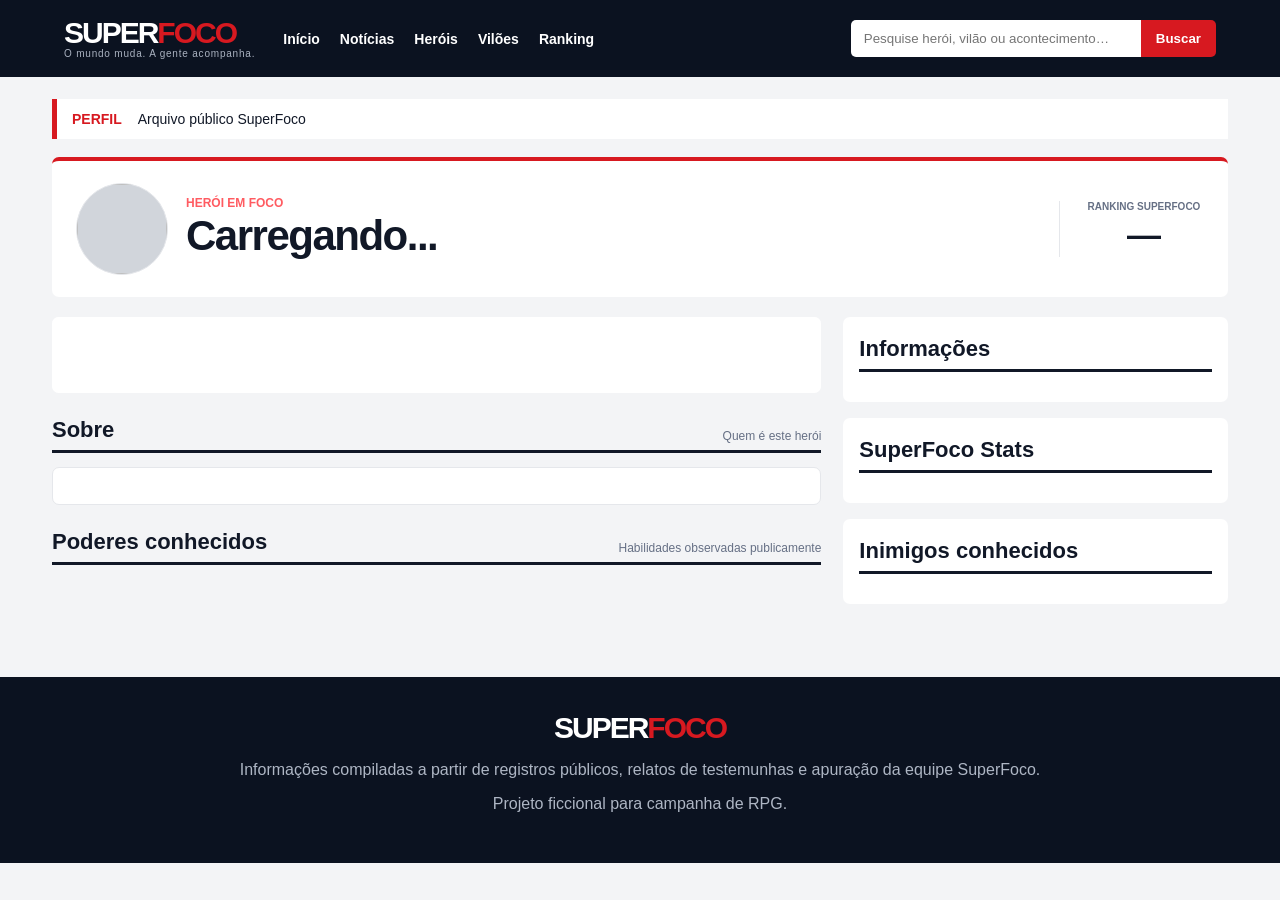
<file: heroi.html>
<!doctype html>
<html lang="pt-BR">
<head>
  <meta charset="utf-8">
  <meta name="viewport" content="width=device-width,initial-scale=1">
  <title>Herói | SuperFoco</title>
  <link rel="stylesheet" href="css/style.css">
  <link rel="stylesheet" href="css/heroi.css">
</head>
<body>

<header class="top">
   <div class="brand">
    <a href="index.html" class="logo">SUPER<span>FOCO</span></a>
    <small>O mundo muda. A gente acompanha.</small>
</div>
    <nav>
      <a href="index.html">Início</a>
      <a href="noticias.html">Notícias</a>
      <a href="herois.html">Heróis</a>
      <a href="viloes.html">Vilões</a>
      <a href="ranking.html">Ranking</a>
    </nav>
      <form id="searchForm" class="search"><input id="searchInput" placeholder="Pesquise herói, vilão ou acontecimento…"><button>Buscar</button></form>
</header>

<div id="searchResults" class="search-results hidden"></div>

<main id="perfil">
  <section class="profile-breaking">
    <b>PERFIL</b>
    <span>Arquivo público SuperFoco</span>
  </section>

  <section class="profile-heading">
    <div class="profile-identity">
      <img id="icone" class="profile-icon" alt="">
      <div>
        <span class="kicker">HERÓI EM FOCO</span>
        <h1 id="nome">Carregando...</h1>
        <div id="meta" class="profile-meta"></div>
      </div>
    </div>

    <div class="profile-rank">
      <span>RANKING SUPERFOCO</span>
      <strong id="rank">—</strong>
      <b id="variacao"></b>
    </div>
  </section>

  <div class="profile-grid">
    <div class="profile-main">
      <section class="profile-image-block">
        <img id="foto" class="profile-photo" alt="">
        <div id="galeria" class="profile-gallery"></div>
      </section>

      <section>
        <div class="section-title">
          <h2>Sobre</h2>
          <span>Quem é este herói</span>
        </div>
        <div class="article-box">
          <p id="sobre"></p>
        </div>
      </section>

      <section>
        <div class="section-title">
          <h2>Poderes conhecidos</h2>
          <span>Habilidades observadas publicamente</span>
        </div>
        <div id="poderes" class="power-list"></div>
      </section>
    </div>

    <aside class="profile-sidebar">
      <section class="panel profile-panel">
        <div class="section-title">
          <h2>Informações</h2>
        </div>
        <dl id="info" class="profile-info"></dl>
      </section>

      <section class="panel profile-panel">
        <div class="section-title">
          <h2>SuperFoco Stats</h2>
        </div>
        <div id="stats" class="profile-stats"></div>
      </section>

      <section class="panel profile-panel">
        <div class="section-title">
          <h2>Inimigos conhecidos</h2>
        </div>
        <div id="inimigos" class="enemy-list"></div>
      </section>
    </aside>
  </div>

  <section>
    <div class="section-title">
      <h2>Histórico público</h2>
      <span>Registros e acontecimentos conhecidos</span>
    </div>
    <div id="historico" class="timeline"></div>
  </section>

  <section>
    <div class="section-title">
      <h2>Últimas notícias sobre <span id="nome-noticias">o herói</span></h2>
      <span>Arquivo da redação</span>
    </div>
    <div id="noticias" class="profile-news"></div>
  </section>

  <section>
    <div class="section-title">
      <h2>A comunidade está falando</h2>
      <span>Comentários recentes</span>
    </div>
    <div id="comentarios" class="comment-grid"></div>
  </section>

  <section id="erro" class="profile-error hidden">
    <h2>Herói não encontrado</h2>
    <p>Confira o endereço ou volte para a página inicial do SuperFoco.</p>
    <a class="more" href="index.html">Voltar para a Home →</a>
  </section>
</main>

<footer>
  <div class="logo">SUPER<span>FOCO</span></div>
  <p>Informações compiladas a partir de registros públicos, relatos de testemunhas e apuração da equipe SuperFoco.</p>
  <p>Projeto ficcional para campanha de RPG.</p>
</footer>

<script src="data/herois.js"></script>
<script src="data/viloes.js"></script>
<script src="data/noticias.js"></script>
<script src="js/heroi.js"></script>
</body>
</html>
</file>
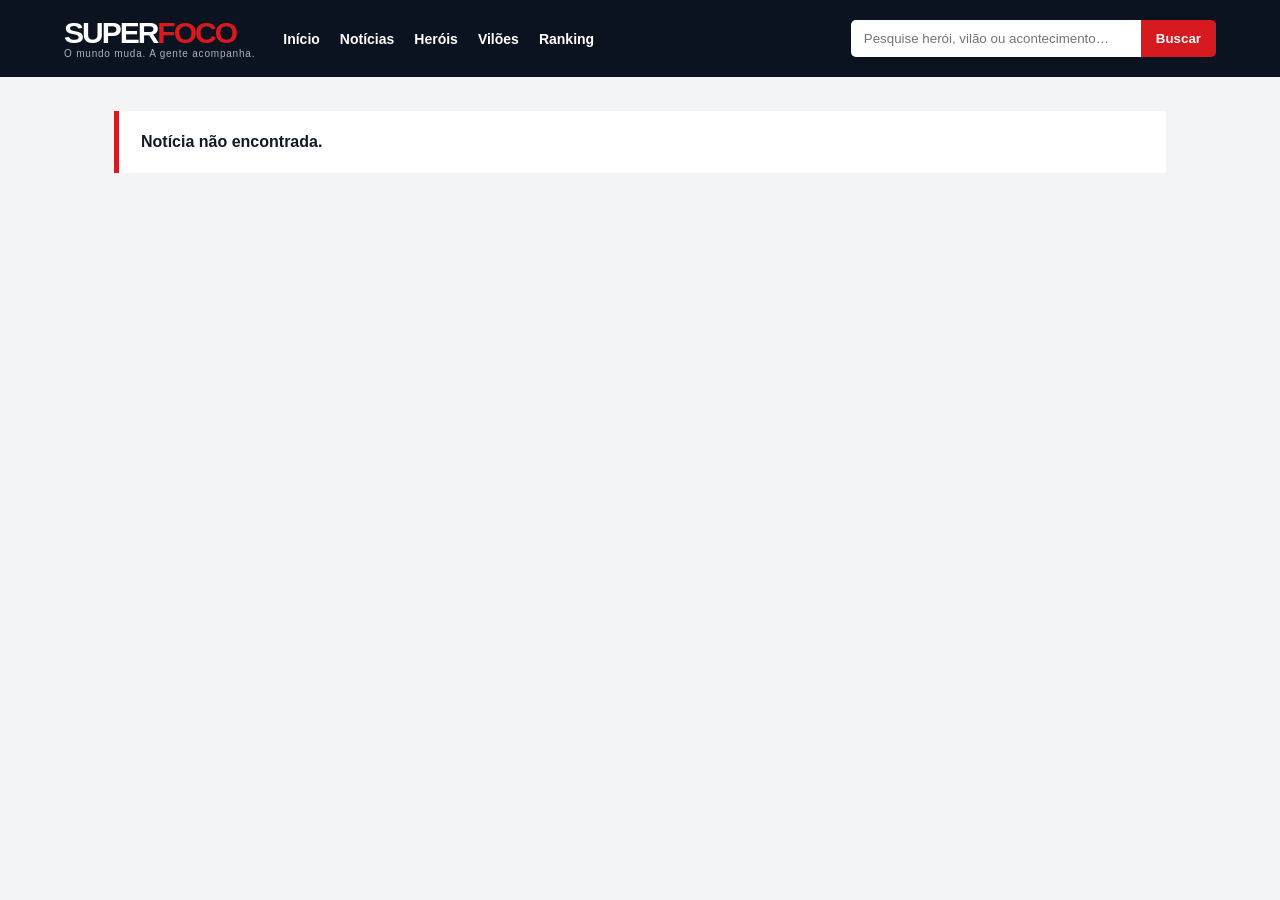
<file: noticia.html>
<!DOCTYPE html>
<html lang="pt-BR">
<head>
  <meta charset="UTF-8">
  <meta name="viewport" content="width=device-width, initial-scale=1.0">
  <title>Notícia | SuperFoco</title>
  <link rel="stylesheet" href="css/style.css">
  <link rel="stylesheet" href="css/noticia.css">
</head>
<body>
<header class="top">
   <div class="brand">
    <a href="index.html" class="logo">SUPER<span>FOCO</span></a>
    <small>O mundo muda. A gente acompanha.</small>
</div>
    <nav>
      <a href="index.html">Início</a>
      <a href="noticias.html">Notícias</a>
      <a href="herois.html">Heróis</a>
      <a href="viloes.html">Vilões</a>
      <a href="ranking.html">Ranking</a>
    </nav>
    <form id="searchForm" class="search">
      <input id="searchInput" placeholder="Pesquise herói, vilão ou acontecimento…">
      <button>Buscar</button>
    </form>
</header>

<div id="searchResults" class="search-results hidden"></div>

  <main class="news-page">
    <div id="erro" class="news-error" hidden>Notícia não encontrada.</div>

    <article id="materia" hidden>
      <div class="news-kicker" id="categoria"></div>
      <h1 id="titulo"></h1>
      <p class="news-subtitle" id="subtitulo"></p>
      <div class="news-meta"><span id="autor"></span><span id="data"></span></div>

      <figure class="news-cover" id="capaWrap" hidden>
        <img id="capa" alt="">
        <figcaption id="capaLegenda"></figcaption>
      </figure>

      <div class="news-layout">
        <div class="news-body" id="conteudo"></div>
        <aside class="news-related" id="relacionadosWrap" hidden>
          <h2>Relacionados</h2>
          <div id="relacionados"></div>
        </aside>
      </div>
    </article>
  </main>

  <script src="data/herois.js"></script>
  <script src="data/viloes.js"></script>
  <script src="data/grupos.js"></script>
  <script src="data/noticias.js"></script>
  <script src="js/noticia.js"></script>
</body>
</html>
</file>
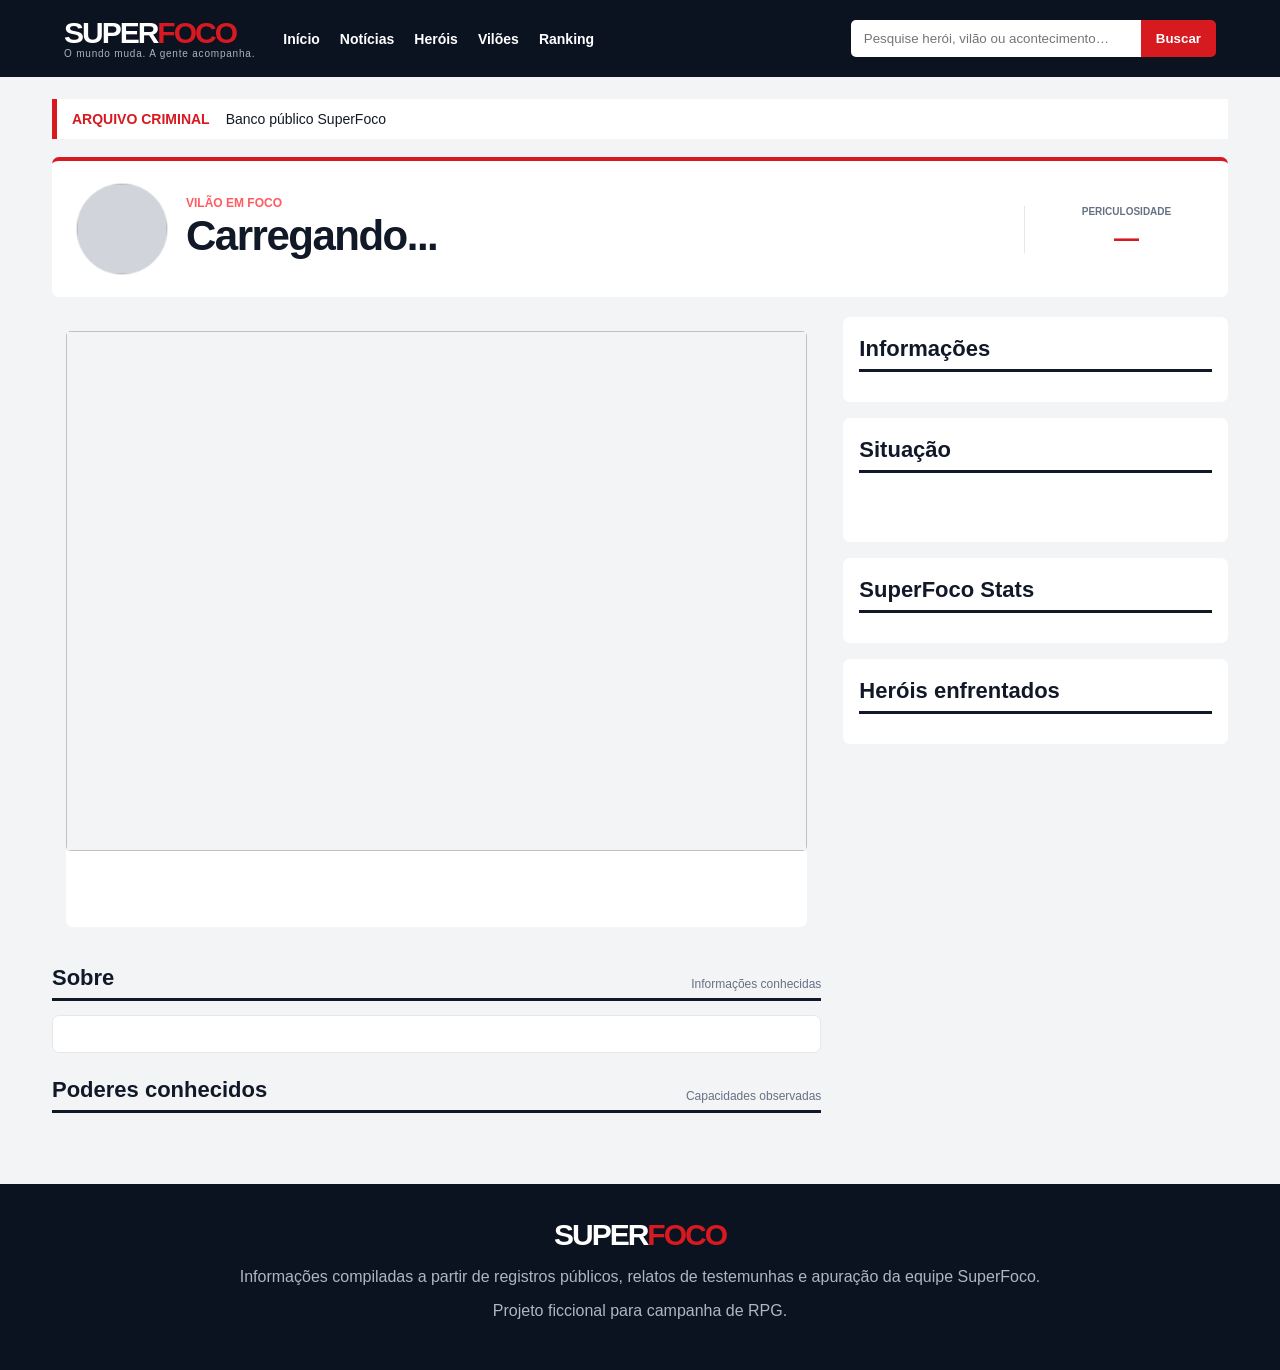
<file: vilao.html>
<!doctype html>
<html lang="pt-BR">

<head>

  <meta charset="utf-8">

  <meta
    name="viewport"
    content="width=device-width,initial-scale=1"
  >

  <title>Vilão | SuperFoco</title>

  <link
    rel="stylesheet"
    href="css/style.css"
  >

  <link
    rel="stylesheet"
    href="css/vilao.css"
  >

</head>


<body>


<header class="top">

  <div class="brand">

    <a
      href="index.html"
      class="logo"
    >
      SUPER<span>FOCO</span>
    </a>

    <small>
      O mundo muda. A gente acompanha.
    </small>

  </div>


  <nav>

    <a href="index.html">
      Início
    </a>

    <a href="noticias.html">
      Notícias
    </a>

    <a href="herois.html">
      Heróis
    </a>

    <a href="index.html#procurados">
      Vilões
    </a>

    <a href="ranking.html">
      Ranking
    </a>

  </nav>


  <form
    id="searchForm"
    class="search"
  >

    <input
      id="searchInput"
      placeholder="Pesquise herói, vilão ou acontecimento…"
    >

    <button>
      Buscar
    </button>

  </form>

</header>


<main id="perfil">


  <!-- IDENTIFICAÇÃO -->

  <section class="profile-breaking">

    <b>ARQUIVO CRIMINAL</b>

    <span>
      Banco público SuperFoco
    </span>

  </section>


  <!-- CABEÇALHO -->

  <section class="profile-heading">


    <div class="profile-identity">

      <img
        id="icone"
        class="profile-icon"
        alt=""
      >


      <div>

        <span class="kicker">
          VILÃO EM FOCO
        </span>

        <h1 id="nome">
          Carregando...
        </h1>

        <div
          id="meta"
          class="profile-meta"
        ></div>

      </div>

    </div>


    <!-- PERICULOSIDADE -->

    <div class="threat-box">

      <span>
        PERICULOSIDADE
      </span>

      <strong id="ameaca">
        —
      </strong>

    </div>


  </section>


  <div class="profile-grid">


    <!-- CONTEÚDO PRINCIPAL -->

    <div class="profile-main">


      <!-- FOTO -->

      <section class="profile-image-block">

        <img
          id="foto"
          class="profile-photo"
          alt=""
        >

        <div
          id="galeria"
          class="profile-gallery"
        ></div>

      </section>


      <!-- SOBRE -->

      <section>

        <div class="section-title">

          <h2>Sobre</h2>

          <span>
            Informações conhecidas
          </span>

        </div>


        <div class="article-box">

          <p id="sobre"></p>

        </div>

      </section>


      <!-- PODERES -->

      <section>

        <div class="section-title">

          <h2>
            Poderes conhecidos
          </h2>

          <span>
            Capacidades observadas
          </span>

        </div>


        <div
          id="poderes"
          class="power-list"
        ></div>

      </section>





    </div>


    <!-- SIDEBAR -->

    <aside class="profile-sidebar">


      <section class="panel profile-panel">

        <div class="section-title">

          <h2>
            Informações
          </h2>

        </div>


        <dl
          id="info"
          class="profile-info"
        ></dl>

      </section>


      <!-- SITUAÇÃO -->

      <section class="panel profile-panel">

        <div class="section-title">

          <h2>
            Situação
          </h2>

        </div>


        <div
          id="situacao"
          class="villain-status"
        ></div>

      </section>


      <!-- ESTATÍSTICAS -->

      <section class="panel profile-panel">

        <div class="section-title">

          <h2>
            SuperFoco Stats
          </h2>

        </div>


        <div
          id="stats"
          class="profile-stats"
        ></div>

      </section>


      <!-- HERÓIS -->

      <section class="panel profile-panel">

        <div class="section-title">

          <h2>
            Heróis enfrentados
          </h2>

        </div>


        <div
          id="inimigos"
          class="enemy-list"
        ></div>

      </section>


    </aside>

  </div>


  <!-- HISTÓRICO -->

  <section>

    <div class="section-title">

      <h2>
        Histórico criminal
      </h2>

      <span>
        Notícias vinculadas ao vilão
      </span>

    </div>


    <div
      id="historico"
      class="timeline"
    ></div>

  </section>





  <!-- COMENTÁRIOS -->

  <section>

    <div class="section-title">

      <h2>
        A comunidade está falando
      </h2>

      <span>
        Comentários recentes
      </span>

    </div>


    <div
      id="comentarios"
      class="comment-grid"
    ></div>

  </section>


  <!-- ERRO -->

  <section
    id="erro"
    class="profile-error hidden"
  >

    <h2>
      Vilão não encontrado
    </h2>

    <p>
      Confira o endereço ou volte para a página inicial do SuperFoco.
    </p>

    <a
      class="more"
      href="index.html"
    >
      Voltar para a Home →
    </a>

  </section>


</main>


<footer>

  <div class="logo">
    SUPER<span>FOCO</span>
  </div>

  <p>
    Informações compiladas a partir de registros públicos,
    relatos de testemunhas e apuração da equipe SuperFoco.
  </p>

  <p>
    Projeto ficcional para campanha de RPG.
  </p>

</footer>


<script src="data/herois.js"></script>
<script src="data/viloes.js"></script>
<script src="data/noticias.js"></script>

<script src="js/viloes-modelo.js"></script>
<script src="js/vilao.js"></script>


</body>
</html>
</file>
<file: css/style.css>
:root{--bg:#f3f4f6;--paper:#fff;--ink:#111827;--muted:#667085;--red:#d71920;--dark:#0b1220;--line:#e5e7eb;--gold:#f4b400}*{box-sizing:border-box}body{margin:0;background:var(--bg);color:var(--ink);font-family:Arial,Helvetica,sans-serif}

.top{
  background:var(--dark);color:white;padding:18px max(5vw,20px);display:grid;grid-template-columns:auto 1fr auto;gap:28px;align-items:center;position:sticky;top:0;z-index:10}.brand{display:flex;flex-direction:column}.logo{font-weight:900;letter-spacing:-2px;font-size:30px}.logo span{color:var(--red)}.brand small{color:#aab2c0;font-size:10px;letter-spacing:.8px}.top nav{display:flex;gap:20px}.top a{color:white;text-decoration:none;font-weight:700;font-size:14px}.search{display:flex}.search input{width:290px;border:0;padding:11px 13px;border-radius:5px 0 0 5px}.search button{border:0;background:var(--red);color:white;font-weight:800;padding:0 15px;border-radius:0 5px 5px 0}.search-results{position:fixed;right:5vw;top:78px;width:min(440px,90vw);background:white;z-index:20;box-shadow:0 12px 40px #0003;border-radius:7px;padding:10px}.search-results a{display:block;color:var(--ink);text-decoration:none;padding:12px;border-bottom:1px solid var(--line)}.hidden{display:none}main{max-width:1220px;margin:auto;padding:22px}.breaking{background:white;border-left:5px solid var(--red);padding:12px 15px;display:flex;gap:16px;margin-bottom:18px;font-size:14px}.breaking b{color:var(--red)}.hero-grid{display:grid;grid-template-columns:2fr 1fr;gap:16px}.lead{min-height:460px;border-radius:8px;overflow:hidden;position:relative;background:#1f2937 center/cover}

  .lead:after,.story-card:after{content:"";position:absolute;inset:0;background:linear-gradient(transparent 25%,#05080dd9)}.story-copy{position:absolute;z-index:2;left:24px;right:24px;bottom:22px;color:white}.kicker{color:#ff5b61;font-size:12px;font-weight:900;text-transform:uppercase}.story-copy h1{font-size:38px;line-height:1;margin:8px 0}.story-copy p{margin:0;color:#e5e7eb}.secondary{display:grid;gap:12px}.story-card{min-height:145px;position:relative;border-radius:8px;overflow:hidden;background:#374151 center/cover}.story-card .story-copy{left:16px;bottom:14px}.story-card h3{margin:5px 0 0;font-size:18px}.trends{display:flex;align-items:center;gap:18px;background:var(--dark);color:white;margin:20px 0;padding:13px 16px;border-radius:5px}.trends b{color:#ff5b61}.trends div{display:flex;gap:16px;flex-wrap:wrap}.trend{color:#d6dbe4}.content-grid{display:grid;grid-template-columns:minmax(0,2fr) minmax(280px,1fr);gap:22px}.section-title{display:flex;align-items:end;justify-content:space-between;border-bottom:3px solid var(--ink);margin:24px 0 14px;padding-bottom:7px}.section-title h2{margin:0;font-size:22px}.section-title span{color:var(--muted);font-size:12px}.cards{display:grid;grid-template-columns:repeat(3,1fr);gap:14px}.person{background:white;border:1px solid var(--line);border-radius:7px;overflow:hidden}.person .photo{height:190px;background:#d1d5db center/cover}.person .info{padding:13px}.person h3{margin:0 0 6px}.badge{display:inline-block;background:#eef0f4;border-radius:99px;padding:4px 8px;font-size:11px;font-weight:800}.rank-badge{color:var(--red);font-weight:900}.latest{background:white;border-radius:7px}.news-row{display:grid;grid-template-columns:135px 1fr;gap:14px;padding:13px;border-bottom:1px solid var(--line)}.thumb{height:85px;background:#d1d5db center/cover;border-radius:5px}.news-row h3{margin:5px 0;font-size:17px}.news-row p{color:var(--muted);margin:0;font-size:13px}.panel{background:white;border-radius:7px;padding:0 16px 16px;margin-bottom:16px}.ranking{padding-left:32px}.ranking li{padding:11px 4px;border-bottom:1px solid var(--line);font-weight:800}.movement{float:right;font-size:12px}.up{color:#16803b}.down{color:var(--red)}.more{display:block;margin-top:13px;color:var(--red);font-weight:800;text-decoration:none}.mini-person{display:grid;grid-template-columns:54px 1fr auto;gap:10px;align-items:center;padding:9px 0;border-bottom:1px solid var(--line)}.mini-photo{width:54px;height:54px;border-radius:50%;background:#ddd center/cover}.danger{font-size:11px;color:var(--red);font-weight:900}.numbers{margin:28px 0;background:var(--dark);color:white;display:grid;grid-template-columns:repeat(4,1fr);text-align:center;border-radius:8px;overflow:hidden}.numbers div{padding:28px;border-right:1px solid #273044}.numbers strong{font-size:32px;display:block}.numbers span{font-size:12px;color:#aeb6c4}.comment-grid{display:grid;grid-template-columns:repeat(3,1fr);gap:14px}.comment-grid blockquote{margin:0;background:white;padding:18px;border-radius:7px;border-top:3px solid var(--red)}.comment-grid b{display:block;margin-bottom:8px}footer{margin-top:35px;background:var(--dark);color:#aeb6c4;text-align:center;padding:34px}footer .logo{color:white}@media(max-width:900px){.top{grid-template-columns:1fr}.top nav{overflow:auto}.search input{width:100%}.hero-grid,.content-grid{grid-template-columns:1fr}.secondary{grid-template-columns:repeat(3,1fr)}.cards,.comment-grid{grid-template-columns:1fr 1fr}.numbers{grid-template-columns:1fr 1fr}}@media(max-width:600px){main{padding:12px}.secondary,.cards,.comment-grid{grid-template-columns:1fr}.story-copy h1{font-size:29px}.lead{min-height:390px}.numbers{grid-template-columns:1fr 1fr}.numbers div{padding:18px}.top{position:static}.search-results{top:20px}.news-row{grid-template-columns:100px 1fr}}

.top a.logo {
    font-size: 30px;
    font-weight: 900;
    letter-spacing: -2px;
    line-height: 1;
    color: white;
    text-decoration: none;
}
/* ===== Pesquisa SuperFoco ===== */
.search-result-item{
  display:grid !important;
  grid-template-columns:44px 1fr auto;
  gap:11px;
  align-items:center;
}
.search-result-icon{
  width:44px;
  height:44px;
  border-radius:50%;
  object-fit:cover;
  background:#e5e7eb;
  border:1px solid var(--line);
}
.search-result-copy b{
  display:block;
  margin-bottom:3px;
}
.search-result-copy small{
  color:var(--muted);
  font-size:11px;
  font-weight:700;
}
.search-result-arrow{
  color:var(--red);
  font-size:18px;
  font-weight:900;
}
.search-empty{
  display:block;
  color:var(--muted);
  padding:13px;
  font-size:13px;
}
.person-link{
  display:block;
  color:inherit;
  text-decoration:none;
}
.person-link:hover h3{
  color:var(--red);
}
.person-link:focus-visible,
.search-results a:focus-visible{
  outline:3px solid var(--red);
  outline-offset:-3px;
}

/* ===== Links dos Procurados ===== */

.wanted-link{
  display:block;
  color:inherit;
  text-decoration:none;
  border-radius:5px;
}

.wanted-link:hover{
  background:#f3f4f6;
}

.wanted-link:hover .mini-person strong{
  color:var(--red);
}

.wanted-link .mini-person{
  cursor:pointer;
  transition:background .15s ease;
}

.wanted-link:focus-visible{
  outline:3px solid var(--red);
  outline-offset:2px;
}
</file>
<file: css/heroi.css>
.brand-link{text-decoration:none;color:white}

.profile-breaking{
  background:var(--paper);
  border-left:5px solid var(--red);
  padding:12px 15px;
  display:flex;
  gap:16px;
  margin-bottom:18px;
  font-size:14px
}
.profile-breaking b{color:var(--red)}

.profile-heading{
  background:var(--paper);
  border-radius:7px;
  padding:22px 24px;
  display:flex;
  justify-content:space-between;
  align-items:center;
  gap:24px;
  border-top:4px solid var(--red);
  margin-bottom:20px
}
.profile-identity{display:flex;align-items:center;gap:18px;min-width:0}
.profile-icon{
  width:92px;height:92px;border-radius:50%;object-fit:cover;
  background:#d1d5db;border:1px solid var(--line);flex:0 0 auto
}
.profile-heading h1{
  margin:4px 0 8px;
  font-size:42px;
  line-height:1;
  letter-spacing:-1.5px
}
.profile-meta{display:flex;gap:8px;flex-wrap:wrap}
.profile-meta .pill{
  display:inline-block;background:#eef0f4;border-radius:99px;
  padding:5px 9px;font-size:11px;font-weight:800
}
.profile-rank{
  min-width:145px;text-align:center;border-left:1px solid var(--line);
  padding-left:24px
}
.profile-rank span{display:block;color:var(--muted);font-size:10px;font-weight:800}
.profile-rank strong{display:block;font-size:34px;line-height:1.1;margin:4px 0}
.profile-rank b{font-size:12px;color:#16803b}

.profile-grid{
  display:grid;
  grid-template-columns:minmax(0,2fr) minmax(290px,1fr);
  gap:22px
}
.profile-image-block{
  background:var(--paper);
  border:none;
  border-radius:7px;
  padding:0px;
  overflow:hidden;
}
.profile-photo{
  width:100%;
  height:auto;
  max-height:520px;
  object-fit:contain;
  display:block;
  background:var(--bg);
  border-radius:5px
}

.profile-gallery{
  display:flex;
  align-items:center;
  gap:10px;

  overflow-x:auto;

  margin-top:0;
  padding:4px 10px;

  min-height:76px;

  background:var(--paper);

  border-radius:0 0 7px 7px;
}

.profile-gallery img{
  width:76px;height:76px;object-fit:cover;
  background:#eef0f4;border:2px solid transparent;
  border-radius:5px;cursor:pointer
}
.profile-gallery img:hover{border-color:var(--red)}

.article-box{
  background:var(--paper);
  border-radius:7px;
  border:1px solid var(--line);
  padding:18px
}
.article-box p{margin:0;line-height:1.65;color:#374151}

.power-list{display:flex;gap:9px;flex-wrap:wrap}
.power-list .tag{
  background:var(--dark);color:white;border-radius:5px;
  padding:9px 12px;font-size:12px;font-weight:800
}

.profile-panel{padding-top:1px}
.profile-panel .section-title{margin-top:18px}
.profile-info{
  display:grid;grid-template-columns:1fr 1fr;
  gap:0;margin:0
}
.profile-info dt,.profile-info dd{
  padding:10px 0;border-bottom:1px solid var(--line);font-size:13px
}
.profile-info dt{font-weight:800}
.profile-info dd{margin:0;text-align:right;color:#374151}

.profile-stats{display:grid;grid-template-columns:1fr 1fr;gap:9px}
.profile-stats .stat{
  background:#f3f4f6;border-radius:5px;padding:12px
}
.profile-stats .stat strong{
  display:block;font-size:20px;color:var(--ink)
}
.profile-stats .stat{font-size:11px;color:var(--muted)}

.enemy-list .inimigo{
  border-bottom:1px solid var(--line);
  padding:11px 2px;font-weight:800
}
.enemy-list .inimigo:last-child{border-bottom:0}
.enemy-list a{text-decoration:none;color:var(--ink)}
.enemy-list a:hover{color:var(--red)}

.timeline{
  background:var(--paper);
  border-radius:7px;
  border:1px solid var(--line);
  padding:4px 18px
}
.timeline .evento{
  position:relative;
  padding:17px 10px 17px 24px;
  border-bottom:1px solid var(--line)
}
.timeline .evento:last-child{border-bottom:0}
.timeline .evento:before{
  content:"";position:absolute;left:2px;top:22px;
  width:9px;height:9px;border-radius:50%;background:var(--red)
}
.timeline .evento strong{
  display:block;color:var(--red);font-size:12px;margin-bottom:4px
}

.profile-news{
  background:var(--paper);
  border-radius:7px;
  overflow:hidden
}
.profile-news .noticia{
  padding:16px 18px;border-bottom:1px solid var(--line)
}
.profile-news .noticia:last-child{border-bottom:0}
.profile-news .noticia a{
  color:var(--ink);text-decoration:none;font-size:17px
}
.profile-news .noticia a:hover{color:var(--red)}
.profile-news .noticia p{
  margin:6px 0 0;color:var(--muted);font-size:13px
}

/* =========================
   COMENTÁRIOS
   ========================= */

#comentarios.comment-grid .comentario{
  margin:0;
  background:white;
  padding:18px;
  border-radius:7px;
  border-top:3px solid var(--red);
  line-height:1.45;
}

.comment-header{
  display:flex;
  align-items:center;
  justify-content:space-between;
  gap:12px;
  margin-bottom:8px;
}

#comentarios.comment-grid .comment-header strong{
  margin:0;
  display:block;
}

.comment-stars{
  color:#e5a000;
  font-size:16px;
  letter-spacing:1px;
  white-space:nowrap;
}

.comment-text{
  margin:0;
  color:#374151;
}


/* =========================
   RESPOSTAS
   ========================= */

.comment-replies{
  margin-top:16px;
  padding-left:18px;
  border-left:3px solid #e5e7eb;
}

.comment-reply{
  padding:10px 0;
  border-bottom:1px solid #eef0f4;
}

.comment-reply:last-child{
  border-bottom:0;
  padding-bottom:0;
}

.comment-reply strong{
  display:block;
  font-size:13px;
  margin-bottom:4px;
}

.comment-reply p{
  margin:0;
  color:#4b5563;
  font-size:13px;
  line-height:1.5;
}

.profile-error{
  background:var(--paper);padding:24px;border-radius:7px;
  border-top:4px solid var(--red)
}

@media(max-width:900px){
  .profile-grid{grid-template-columns:1fr}
  .profile-photo{height:460px}
}
@media(max-width:600px){
  .profile-heading{align-items:flex-start;padding:17px;flex-wrap:wrap}
  .profile-icon{width:70px;height:70px}
  .profile-heading h1{font-size:32px}
  .profile-rank{
    width:100%;border-left:0;border-top:1px solid var(--line);
    padding:14px 0 0;display:flex;align-items:center;justify-content:space-between
  }
  .profile-rank span,.profile-rank strong,.profile-rank b{display:inline}
  .profile-rank strong{font-size:25px}
  .profile-photo{height:390px}
  .profile-info{grid-template-columns:1fr}
  .profile-info dd{text-align:left;padding-top:0}
}
</file>
<file: css/noticia.css>
.news-page{max-width:1100px;margin:0 auto;padding:34px 24px 70px}.news-kicker{color:var(--red,#d71920);font-weight:800;text-transform:uppercase;font-size:.82rem;letter-spacing:.06em;margin-bottom:10px}.news-page h1{font-size:clamp(2rem,5vw,4rem);line-height:1.02;margin:0 0 14px;color:var(--ink,#111827);max-width:980px}.news-subtitle{font-size:1.18rem;line-height:1.55;color:var(--muted,#667085);max-width:850px;margin:0 0 16px}.news-meta{display:flex;gap:16px;flex-wrap:wrap;border-bottom:3px solid var(--dark,#0b1220);padding-bottom:16px;margin-bottom:24px;font-size:.9rem;color:var(--muted,#667085)}.news-cover{margin:0 0 30px}.news-cover img{display:block;width:100%;max-height:610px;object-fit:cover;background:#e5e7eb}.news-cover figcaption,.inline-image figcaption{font-size:.82rem;color:var(--muted,#667085);margin-top:7px}.news-layout{display:grid;grid-template-columns:minmax(0,1fr) 260px;gap:42px}.news-body{font-size:1.08rem;line-height:1.75;color:var(--ink,#111827)}.news-body p{margin:0 0 1.35em}.inline-image{margin:28px 0}.inline-image img{display:block;width:100%;max-height:620px;object-fit:cover}.news-quote{font-size:1.35rem;font-weight:700;border-left:5px solid var(--red,#d71920);padding:10px 0 10px 20px;margin:30px 0}.news-quote cite{display:block;font-size:.8rem;font-weight:500;color:var(--muted,#667085);margin-top:8px;font-style:normal}.news-subheading{font-size:1.5rem;margin:32px 0 12px}.news-related{border-top:5px solid var(--dark,#0b1220);padding-top:12px;align-self:start}.news-related h2{font-size:1.1rem;margin:0 0 12px}.related-item{display:flex;align-items:center;gap:10px;padding:10px 0;border-bottom:1px solid #e5e7eb;color:inherit;text-decoration:none}.related-item img{width:46px;height:46px;border-radius:50%;object-fit:cover;background:#e5e7eb}.related-item strong{display:block}.related-item small{color:var(--muted,#667085)}.news-error{background:#fff;border-left:5px solid var(--red,#d71920);padding:22px;font-weight:700}@media(max-width:760px){.news-layout{grid-template-columns:1fr}.news-related{margin-top:20px}.news-page{padding:24px 16px 50px}}
</file>
<file: css/vilao.css>
.brand-link{
  text-decoration:none;
  color:white;
}


/* =========================
   IDENTIFICAÇÃO
========================= */

.profile-breaking{

  background:var(--paper);

  border-left:5px solid var(--red);

  padding:12px 15px;

  display:flex;

  gap:16px;

  margin-bottom:18px;

  font-size:14px;
}

.profile-breaking b{
  color:var(--red);
}


/* =========================
   CABEÇALHO
========================= */

.profile-heading{

  background:var(--paper);

  border-radius:7px;

  padding:22px 24px;

  display:flex;

  justify-content:space-between;

  align-items:center;

  gap:24px;

  border-top:4px solid var(--red);

  margin-bottom:20px;
}


.profile-identity{

  display:flex;

  align-items:center;

  gap:18px;

  min-width:0;
}


.profile-icon{

  width:92px;

  height:92px;

  border-radius:50%;

  object-fit:cover;

  background:#d1d5db;

  border:1px solid var(--line);

  flex:0 0 auto;
}


.profile-heading h1{

  margin:4px 0 8px;

  font-size:42px;

  line-height:1;

  letter-spacing:-1.5px;
}


.profile-meta{

  display:flex;

  gap:8px;

  flex-wrap:wrap;
}


.profile-meta .pill{

  display:inline-block;

  background:#eef0f4;

  border-radius:99px;

  padding:5px 9px;

  font-size:11px;

  font-weight:800;
}


/* =========================
   AMEAÇA
========================= */

.threat-box{

  min-width:180px;

  text-align:center;

  border-left:1px solid var(--line);

  padding-left:24px;
}


.threat-box span{

  display:block;

  color:var(--muted);

  font-size:10px;

  font-weight:900;
}


.threat-box strong{

  display:block;

  margin-top:7px;

  font-size:25px;

  font-weight:900;

  color:var(--red);
}


/* =========================
   GRID
========================= */

.profile-grid{

  display:grid;

  grid-template-columns:
    minmax(0,2fr)
    minmax(290px,1fr);

  gap:22px;
}


/* =========================
   FOTO
========================= */

.profile-image-block{

  background:var(--bg);

  border:contain;

  border-radius:7px;

  padding:14px;
}


.profile-photo{

  width:100%;

  height:520px;

  object-fit:contain;

  display:block;

  background:var(--bg);

  border-radius:5px;
}


.profile-gallery{
  display:flex;
  align-items:center;
  gap:10px;

  overflow-x:auto;

  margin-top:0;
  padding:4px 10px;

  min-height:76px;

  background:var(--paper);

  border-radius:0 0 7px 7px;
}


.profile-gallery img{
  width:76px;
  height:76px;
  object-fit:cover;
  background:#eef0f4;
  border:2px solid transparent;
  border-radius:5px;
  cursor:pointer
}


.profile-gallery img:hover{

  border-color:var(--red);
}


/* =========================
   TEXTO
========================= */

.article-box{

  background:var(--paper);

  border-radius:7px;

  border:1px solid var(--line);

  padding:18px;
}


.article-box p{

  margin:0;

  line-height:1.65;

  color:#374151;
}


/* =========================
   PODERES
========================= */

.power-list{

  display:flex;

  gap:9px;

  flex-wrap:wrap;
}


.power-list .tag{

  background:var(--dark);

  color:white;

  border-radius:5px;

  padding:9px 12px;

  font-size:12px;

  font-weight:800;
}


/* =========================
   CRIMES
========================= */

.crime-list{

  display:flex;

  gap:8px;

  flex-wrap:wrap;
}


.crime-list .crime{

  background:#fff;

  color:var(--red);

  border:1px solid #d7192044;

  border-radius:5px;

  padding:9px 12px;

  font-size:12px;

  font-weight:800;
}


/* =========================
   PAINEL
========================= */

.profile-panel{
  padding-top:1px;
}


.profile-panel .section-title{
  margin-top:18px;
}


.profile-info{

  display:grid;

  grid-template-columns:1fr 1fr;

  gap:0;

  margin:0;
}


.profile-info dt,
.profile-info dd{

  padding:10px 0;

  border-bottom:1px solid var(--line);

  font-size:13px;
}


.profile-info dt{
  font-weight:800;
}


.profile-info dd{

  margin:0;

  text-align:right;

  color:#374151;
}


/* =========================
   SITUAÇÃO
========================= */

.villain-status{

  display:flex;

  align-items:center;

  gap:10px;

  padding:14px;

  border-radius:6px;

  font-size:14px;

  font-weight:900;
}


.villain-status::before{

  content:"";

  width:11px;

  height:11px;

  border-radius:50%;

  flex:0 0 auto;
}


.villain-status.solto{

  background:#d7192012;

  color:#b91c1c;
}


.villain-status.solto::before{

  background:#d71920;
}


.villain-status.preso{

  background:#6b728012;

  color:#4b5563;
}


.villain-status.preso::before{

  background:#6b7280;
}


/* =========================
   STATS
========================= */

.profile-stats{

  display:grid;

  grid-template-columns:1fr 1fr;

  gap:9px;
}


.profile-stats .stat{

  background:#f3f4f6;

  border-radius:5px;

  padding:12px;

  font-size:11px;

  color:var(--muted);
}


.profile-stats .stat strong{

  display:block;

  font-size:20px;

  color:var(--ink);
}


/* =========================
   HERÓIS ENFRENTADOS
========================= */

.enemy-list .inimigo{

  border-bottom:1px solid var(--line);

  padding:11px 2px;

  font-weight:800;
}


.enemy-list .inimigo:last-child{

  border-bottom:0;
}


.enemy-list a{

  text-decoration:none;

  color:var(--ink);
}


.enemy-list a:hover{

  color:var(--red);
}


/* =========================
   HISTÓRICO
========================= */

.timeline{

  background:var(--paper);

  border-radius:7px;

  border:1px solid var(--line);

  padding:4px 18px;
}


.timeline .evento{

  position:relative;

  padding:17px 10px 17px 24px;

  border-bottom:1px solid var(--line);
}


.timeline .evento:last-child{

  border-bottom:0;
}


.timeline .evento::before{

  content:"";

  position:absolute;

  left:2px;

  top:22px;

  width:9px;

  height:9px;

  border-radius:50%;

  background:var(--red);
}


.timeline .evento strong{

  display:block;

  color:var(--red);

  font-size:12px;

  margin-bottom:4px;
}


/* =========================
   NOTÍCIAS
========================= */

.profile-news{

  background:var(--paper);

  border-radius:7px;

  overflow:hidden;
}


.profile-news .noticia{

  padding:16px 18px;

  border-bottom:1px solid var(--line);
}


.profile-news .noticia:last-child{

  border-bottom:0;
}


.profile-news .noticia a{

  color:var(--ink);

  text-decoration:none;

  font-size:17px;
}


.profile-news .noticia a:hover{

  color:var(--red);
}


.profile-news .noticia p{

  margin:6px 0 0;

  color:var(--muted);

  font-size:13px;
}


/* =========================
   COMENTÁRIOS
========================= */

#comentarios.comment-grid .comentario{

  margin:0;

  background:white;

  padding:18px;

  border-radius:7px;

  border-top:3px solid var(--red);

  line-height:1.45;
}


#comentarios.comment-grid .comentario strong{

  display:block;

  margin-bottom:8px;
}


/* =========================
   ERRO
========================= */

.profile-error{

  background:var(--paper);

  padding:24px;

  border-radius:7px;

  border-top:4px solid var(--red);
}


/* =========================
   RESPONSIVO
========================= */

@media(max-width:900px){

  .profile-grid{
    grid-template-columns:1fr;
  }

  .profile-photo{
    height:460px;
  }

}


@media(max-width:600px){

  .profile-heading{

    align-items:flex-start;

    padding:17px;

    flex-wrap:wrap;
  }


  .profile-icon{

    width:70px;

    height:70px;
  }


  .profile-heading h1{

    font-size:32px;
  }


  .threat-box{

    width:100%;

    border-left:0;

    border-top:1px solid var(--line);

    padding:14px 0 0;

    text-align:left;
  }


  .profile-photo{

    height:390px;
  }


  .profile-info{

    grid-template-columns:1fr;
  }


  .profile-info dd{

    text-align:left;

    padding-top:0;
  }

}
</file>
